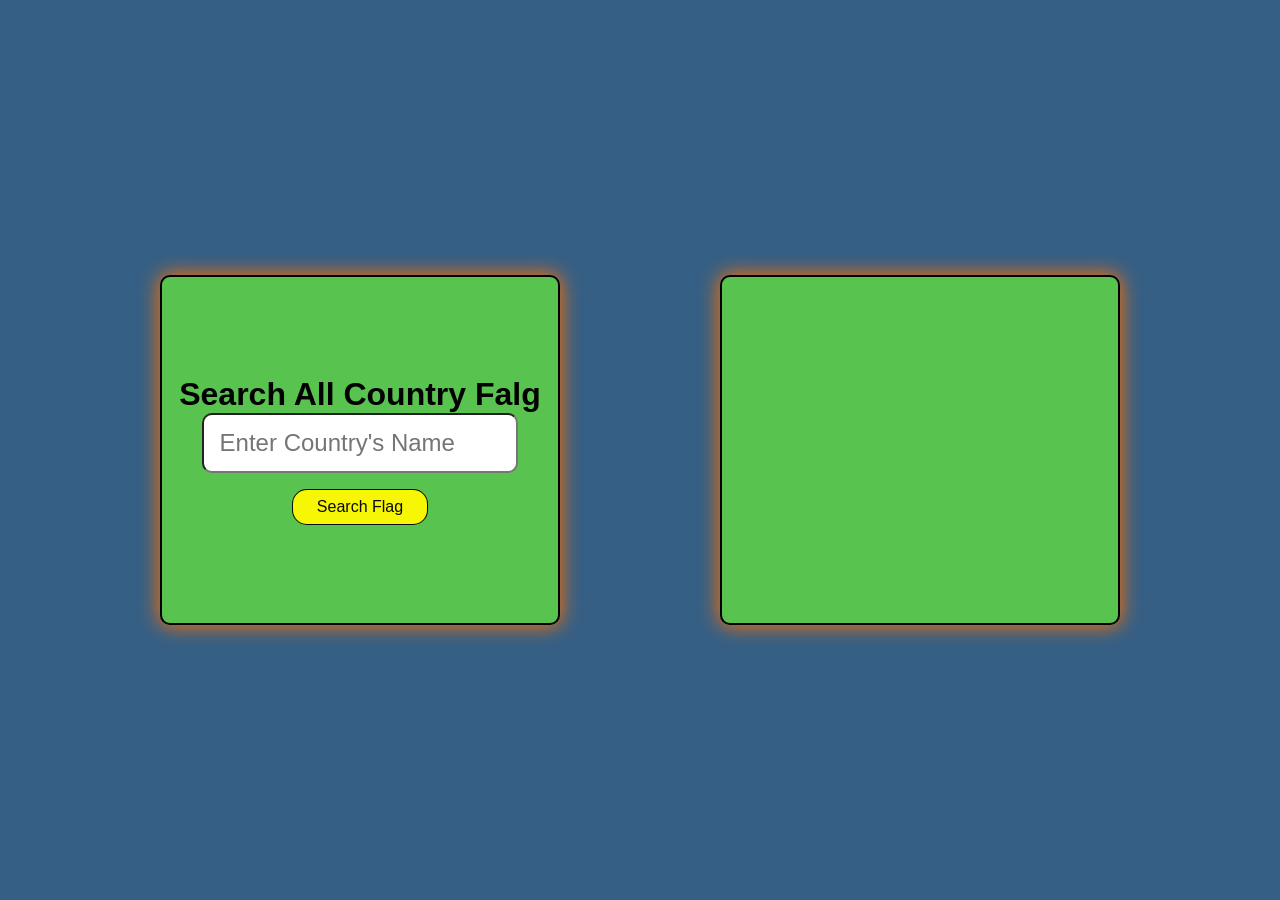
<file: index.html>
<!DOCTYPE html>
<html lang="en">

<head>
    <meta charset="UTF-8">
    <meta http-equiv="X-UA-Compatible" content="IE=edge">
    <meta name="viewport" content="width=device-width, initial-scale=1.0">
    <title>Flag Search</title>
    <link rel="stylesheet" href="flagsearch.css">
</head>

<body>
    <div id="wrapper">
        <div id="box1">
            <h1>Search All Country Falg</h1>
            <input type="text" placeholder="Enter Country's Name">
            <a href="">Search Flag</a>
        </div>
        <div id="box2"></div>
    </div>

    <script>

        const input = document.querySelector("input");
        const anchorbutton = document.querySelector("a");


        anchorbutton.onclick = ((e) => {
            e.preventDefault()
            const flagbox = document.querySelector("#box2");
            flagbox.innerHTML = "";

            fetch("https://flagcdn.com/en/codes.json")
                .then((response) => { return response.json() })
                .then((result) => {
                    console.log(result);
                    showflag(result)
                })
        })

        function showflag(result) {
            const flagname = input.value;
            const flagCapitalize = flagname.charAt(0).toUpperCase() + flagname.slice(1).toLowerCase()
            for (let [key, value] of Object.entries(result)) {
                if (value === flagCapitalize) {
                    const img = document.createElement("img");
                    img.src = "https://flagcdn.com/160x120/" + ([key][0]) + ".png";
                    document.querySelector("#box2").append(img);
                }
            }

        }

    </script>
</body>

</html
</file>
<file: flagsearch.css>
*{
    margin: 0;
    padding: 0;
    box-sizing: border-box;
    font-family: 'Ramabhadra', sans-serif;
}

body{
    background-color: rgb(53, 95, 133);
   

}

#wrapper{
    height: 100vh;
    display: flex;
    justify-content: space-evenly;
    align-items: center;
}

#box1, #box2{
    width: 400px;
    height: 350px;
    background-color: rgb(89, 195, 79);
    border: 2px solid;
    border-radius: 10px;
    display: flex;
    justify-content: center;
    align-items: center;
    flex-direction: column;
    box-shadow: 0 0 20px 1px rgb(255, 112, 2);
}

#box1 input{
    height:60px;
    width: 80%;
    border-radius: 10px;
    font-size: 1.5rem;
    padding: 0 1rem;
}

#box1 a{
    text-decoration: none;
    background-color: rgb(246, 246, 5);
    border-radius: 15px;
    padding: 8px 1.5rem;
    color: #070707fc;
    border: 1px solid;
    margin-top: 1rem;
}

@media screen and (max-width:900px){
    #wrapper{
        height: 100vh;
        flex-wrap: wrap;
    }

    #box1, #box2{
        width: 300px;
        height: 200px;
    }
}

@media screen and (max-width:680px){
    #box1, #box2{
        margin: 1rem;
    }
}
</file>
